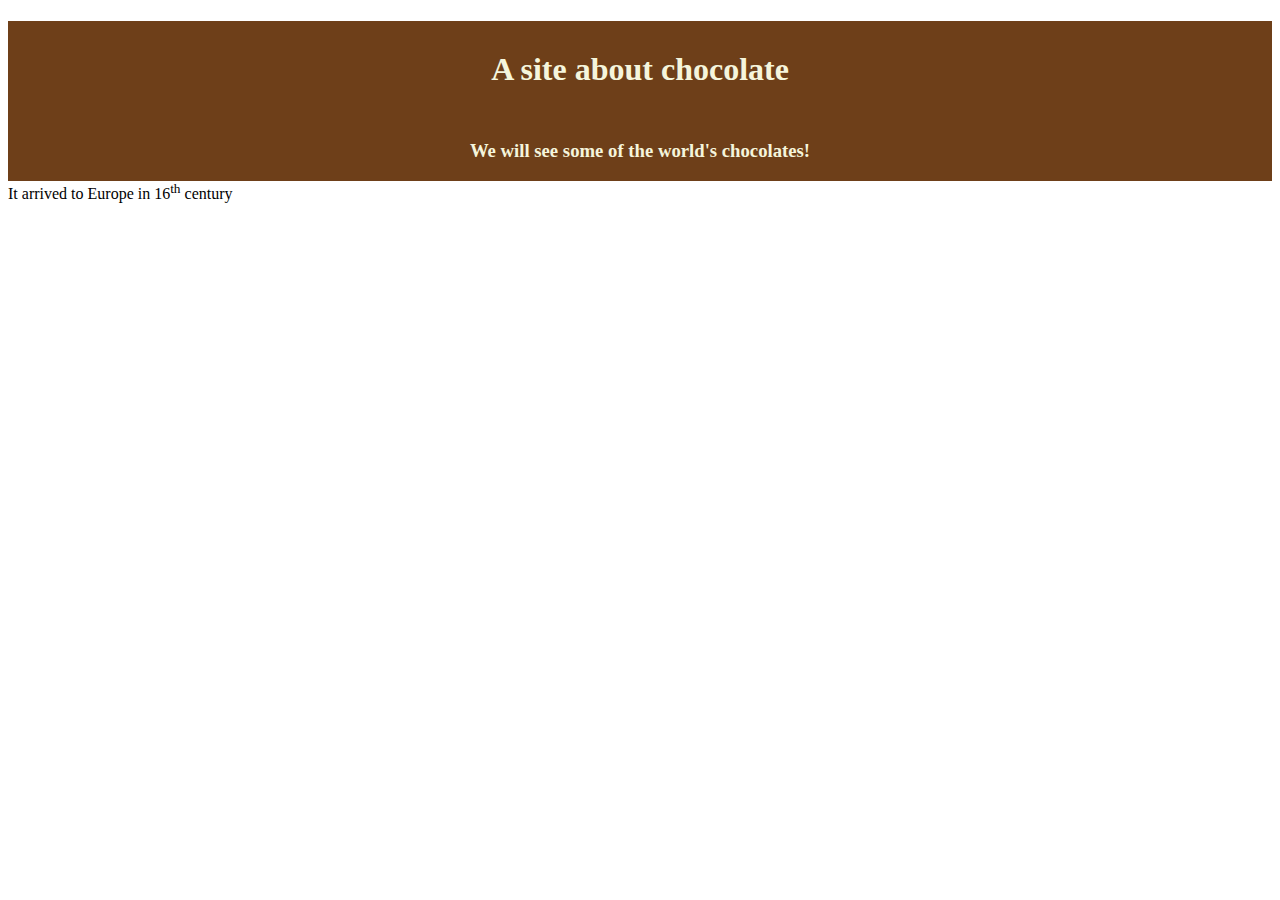
<file: index.html>
<!DOCTYPE html>
<html lang="en">

<head>
    <link rel="stylesheet" type="text/css" href="css/mystyles.css">
    <meta charset="UTF-8">
    <meta name="viewport" content="width=device-width, initial-scale=1.0">
    <meta http-equiv="X-UA-Compatible" content="ie=edge">
    <title>Choco home </title>
</head>

<body>
    <div class="jumbotron">
        <h1>A site about chocolate</h1>
        <h3>We will see some of the world's chocolates!</h3>
        <p>It arrived to Europe in 16<sup>th</sup> century</p>
    </div>

</body>

</html>
</file>
<file: css/mystyles.css>
.jumbotron{
    background-color: #6E3F19;
    width:100%;
    height: 160px;
}
.jumbotron h1,h3 {
    color: #F5F5DC;
    text-align: center;
    padding-top: 30px;
}
</file>
